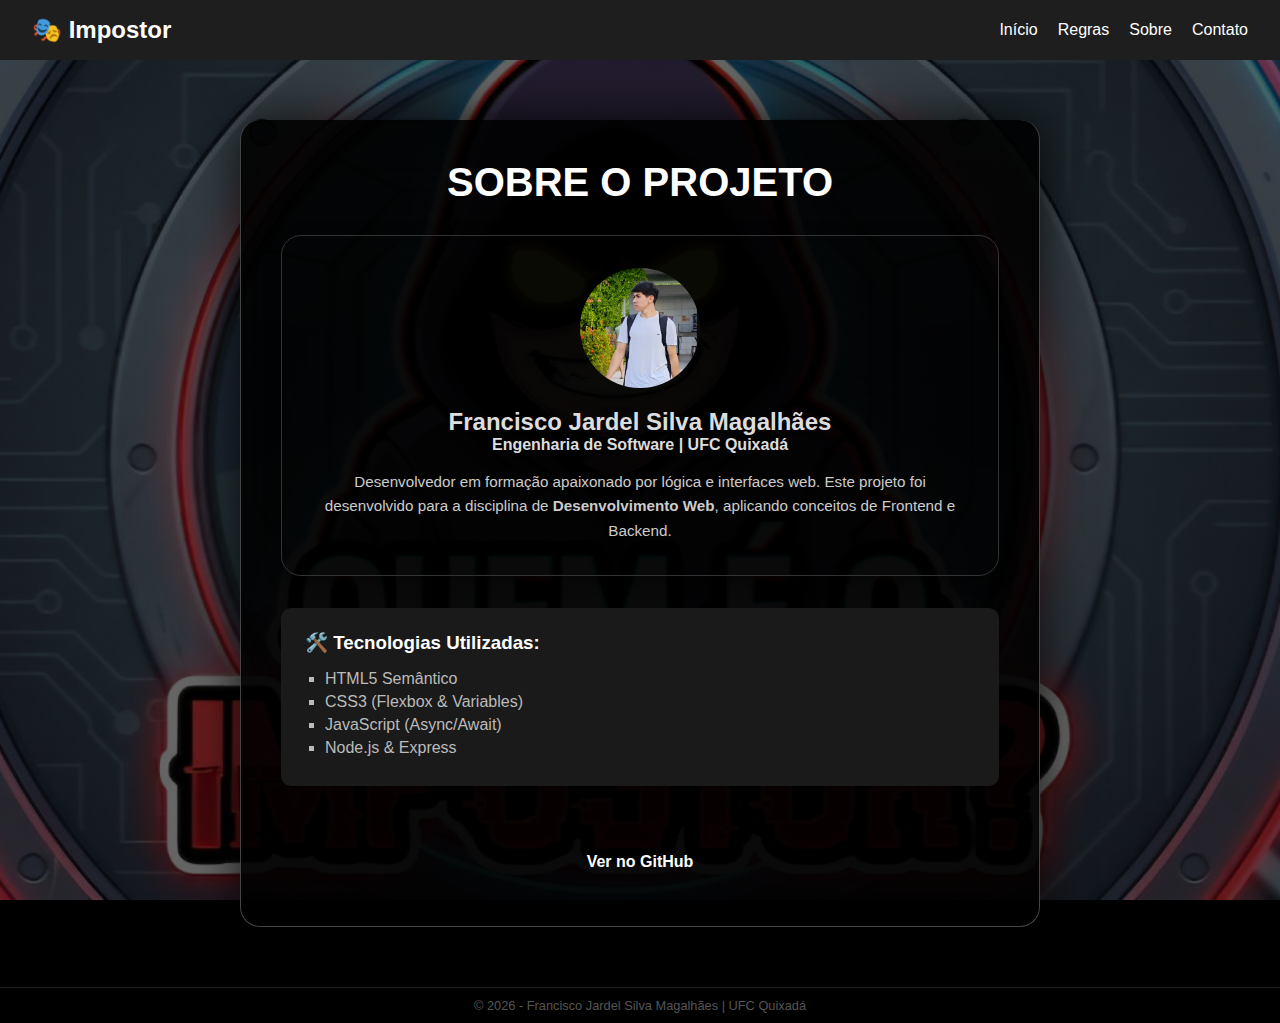
<file: frontend/sobre.html>
<!DOCTYPE html>
<html lang="pt-br">
<head>
    <meta charset="UTF-8">
    <meta name="viewport" content="width=device-width, initial-scale=1.0">
    <title>Jogo do Impostor | Sobre</title>
    <link rel="stylesheet" href="style.css">
</head>
<body>

    <header>
        <div class="logo">🎭 Impostor</div>
        <nav>
            <ul>
                <li><a href="index.html">Início</a></li>
                <li><a href="regras.html">Regras</a></li>
                <li><a href="sobre.html">Sobre</a></li>
                <li><a href="contato.html">Contato</a></li>
            </ul>
        </nav>
    </header>

    <main>
        <section class="sobre-container">
            <h1>Sobre o Projeto</h1>
            
            <div class="perfil-card">
                <img src="imagens/perfil.jpg" alt="Avatar do Desenvolvedor" class="foto-perfil">
                
                <h2>Francisco Jardel Silva Magalhães</h2>
                <p class="curso">Engenharia de Software | UFC Quixadá</p>
                
                <p class="bio">
                    Desenvolvedor em formação apaixonado por lógica e interfaces web. 
                    Este projeto foi desenvolvido para a disciplina de <strong>Desenvolvimento Web</strong>, 
                    aplicando conceitos de Frontend e Backend.
                </p>
            </div>

            <div class="tecnologias">
                <h3>🛠️ Tecnologias Utilizadas:</h3>
                <ul>
                    <li>HTML5 Semântico</li>
                    <li>CSS3 (Flexbox & Variables)</li>
                    <li>JavaScript (Async/Await)</li>
                    <li>Node.js & Express</li>
                </ul>
            </div>
            
            <div class="github-link">
                <a href="https://github.com/jardelmagalhaes/Quem_E_O_Impostor" class="botao-principal">Ver no GitHub</a>
            </div>
        </section>
    </main>

    <footer>
        <p>&copy; 2026 - Francisco Jardel Silva Magalhães | UFC Quixadá</p>
    </footer>

</body>
</html>
</file>
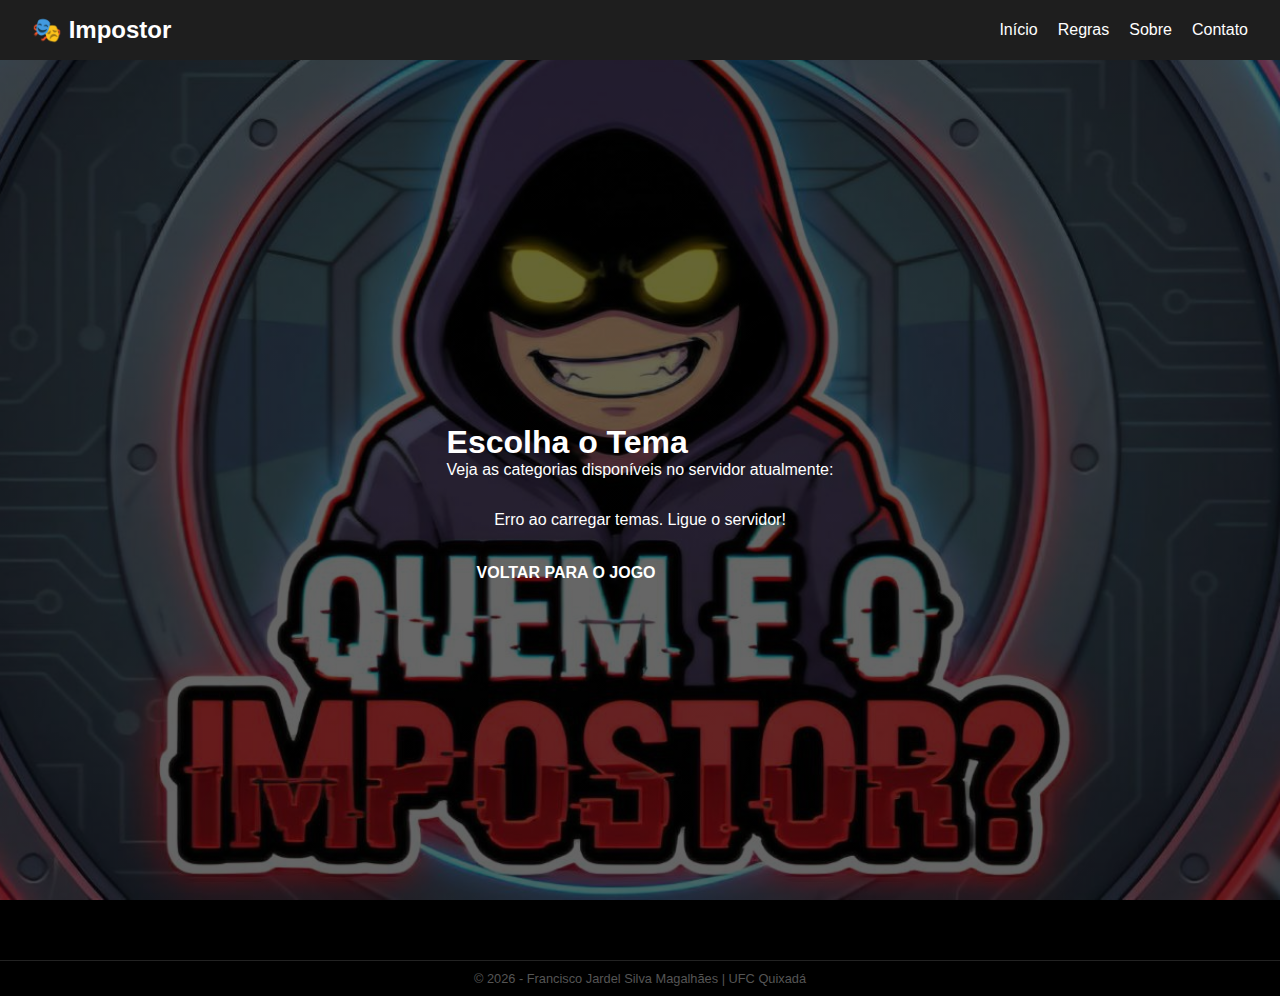
<file: frontend/temas.html>
<!DOCTYPE html>
<html lang="pt-br">
<head>
    <meta charset="UTF-8">
    <meta name="viewport" content="width=device-width, initial-scale=1.0">
    <title>Jogo do Impostor | Temas</title>
    <link rel="stylesheet" href="style.css">
</head>
<body>

    <header>
        <div class="logo">🎭 Impostor</div>
        <nav>
            <ul>
                <li><a href="index.html">Início</a></li>
                <li><a href="regras.html">Regras</a></li>
                <li><a href="sobre.html">Sobre</a></li>
                <li><a href="contato.html">Contato</a></li>
            </ul>
        </nav>
    </header>

    <main>
        <section class="temas-container">
            <h1>Escolha o Tema</h1>
            <p>Veja as categorias disponíveis no servidor atualmente:</p>

            <div id="lista-temas" class="grid-temas">
                <p>Carregando temas...</p>
            </div>

            <a href="index.html" class="botao-principal" style="margin-top: 20px;">VOLTAR PARA O JOGO</a>
        </section>
    </main>

    <footer>
        <p>&copy; 2026 - Francisco Jardel Silva Magalhães | UFC Quixadá</p>
    </footer>

    <script>
        async function carregarTemas() {
            try {
                // Busca a lista de temas do seu server.js
                const response = await fetch('http://localhost:3000/api/temas');
                const temas = await response.json();

                const container = document.getElementById('lista-temas');
                container.innerHTML = ''; // Limpa o texto "Carregando..."

                // Cria um cartão para cada tema
                temas.forEach(tema => {
                    const card = document.createElement('div');
                    card.className = 'card-tema';
                    card.innerHTML = `
                        <div class="emoji-tema">${tema.emoji}</div>
                        <h3>${tema.nome}</h3>
                    `;
                    container.appendChild(card);
                });
            } catch (erro) {
                console.error("Erro:", erro);
                document.getElementById('lista-temas').innerHTML = "<p>Erro ao carregar temas. Ligue o servidor!</p>";
            }
        }

        // Chama a função assim que a página carrega
        carregarTemas();
    </script>

</body>
</html>
</file>
<file: frontend/style.css>
*{
    margin: 0;
    padding: 0;
    box-sizing: border-box;
}

/* As Variáveis (Dark Mode) */

:root {
    --cor-fundo-principal: #121212;
    --cor-texto-principal: #FFFFFF;
    --cor-destaque: #8a2be2;
    --cor-fundo-secundario: #1e1e1e;

}

/* Estilos Gerais do Corpo */

/* Garante que a página ocupe exatamente a altura da tela */
html, body {
    width: 100%;
    min-height: 100vh; /* Altura mínima é a tela toda, mas pode crescer */
    margin: 0;
    padding: 0;
    overflow-x: hidden; /* Impede rolagem lateral indesejada */
    overflow-y: auto;   /* LIBERA rolagem vertical se der zoom */
    font-family: 'Segoe UI', Tahoma, Geneva, Verdana, sans-serif;
    background-color: #000;
    color: white;
}

body {
    font-family: 'Segoe UI', Tahoma, Geneva, Verdana, sans-serif;
    background-color: var(--cor-fundo);
    color: var(--cor-texto);
    /* Transforma o corpo em uma coluna flexível */
    display: flex;
    flex-direction: column;
}


/* O Cabeçalho */
header {
    background-color: var(--cor-fundo-secundario);
    padding: 1rem 2rem; /* 1rem = +/- 16px. Espaço interno */
    
    /* MÁGICA DO FLEXBOX AQUI */
    display: flex;
    justify-content: space-between; /* Separa a logo do menu (um em cada ponta) */
    align-items: center; /* Alinha eles no centro verticalmente */
}

.logo {
    font-size: 1.5rem;
    font-weight: bold;
    color: var(--cor-destaque-roxo);
}

/* O Menu de Navegação */
header nav ul {
    display: flex; /* Transforma a lista vertical em horizontal */
    list-style: none; /* Tira as bolinhas da lista */
    gap: 20px; /* Espaço entre os links */
}

header nav ul li a {
    color: var(--cor-texto-principal);
    text-decoration: none; /* Tira o sublinhado feio dos links */
    transition: color 0.3s; /* Faz a mudança de cor ser suave */
}

header nav ul li a:hover {
    color: var(--cor-destaque-roxo); /* Muda a cor quando passa o mouse */
}

/* O Conteúdo Principal */
/* --- O CONTEÚDO PRINCIPAL (Agora com o fundo global) --- */
main {
    width: 100%;
    min-height: 100vh; /* Garante que o fundo cubra tudo */
    
    /* Background Global */
    background-image: linear-gradient(rgba(0, 0, 0, 0.6), rgba(0, 0, 0, 0.6)), url('imagens/capa-jogo.jpg');
    background-size: cover; /* MUDANÇA: 'cover' adapta melhor que 100% 100% em zooms */
    background-position: center top; /* Foca no topo da imagem */
    background-repeat: no-repeat;
    background-attachment: fixed; /* O fundo fica parado enquanto a página rola (Efeito legal!) */

    display: flex;
    flex-direction: column;
    align-items: center;
    justify-content: center; /* Centraliza verticalmente */
    padding: 20px;
    box-sizing: border-box; /* Garante que padding não estoure a largura */
}


/* Seção Hero (O título principal) */
/* --- TELA INICIAL (SETUP COM BACKGROUND) --- */

/* --- TELA INICIAL (SETUP) --- */
.hero {
    /* --- APAGUE AS LINHAS DE BACKGROUND QUE ESTAVAM AQUI --- */
    /* background-image: ... */
    /* background-size: ... */
    /* background-position: ... */
    /* background-repeat: ... */

    /* Mantenha apenas as configurações de tamanho e alinhamento */
    width: 100%;
    height: 100%;
    margin: 0;
    border-radius: 0;
    
    display: flex;
    flex-direction: column;
    align-items: center;
    justify-content: flex-start; 
    padding-top: 8vh;
    padding-bottom: 20px;
}

/* Estilo do novo título H1 */
.titulo-jogo {
    font-size: 3rem;
    color: white;
    text-transform: uppercase;
    margin-bottom: 2rem;
    text-shadow: 0 0 20px var(--cor-primaria); /* Brilho roxo no texto */
    text-align: center;
    letter-spacing: 3px;
}

/* --- PODE APAGAR ESSES ESTILOS ANTIGOS SE QUISER --- */
/* .logo-container { ... } */
/* .logo-hero { ... } */

.hero h1 {
    font-size: 3rem;
    margin-bottom: 1rem;
}

/* O Botão Principal */
.botao-principal {
    display: inline-block; /* Para aceitar padding corretamente */
    background-color: var(--cor-destaque-roxo);
    color: white;
    padding: 15px 30px;
    border-radius: 50px; /* Deixa bem redondo, estilo app */
    text-decoration: none;
    font-weight: bold;
    margin-top: 20px;
    transition: transform 0.2s;
}

.botao-principal:hover {
    transform: scale(1.05); /* O botão cresce um pouquinho ao passar o mouse */
}

/* ESTILIZANDO AS IMAGENS (figure e figcaption) */
.apresentacao figure {
    background-color: var(--cor-fundo-secundario);
    padding: 20px;
    border-radius: 15px;
    display: inline-block; /* O cartão fica do tamanho do conteúdo */
    border: 2px solid var(--cor-destaque-roxo); /* Uma borda roxa para destacar */
}

/* Regra de ouro para imagens responsivas */
.apresentacao img {
    max-width: 100%; /* A imagem nunca fica maior que o pai dela */
    height: auto;    /* A altura ajusta proporcionalmente para não distorcer */
    border-radius: 10px;
}

.apresentacao figcaption {
    margin-top: 10px;
    font-style: italic;
    color: #ccc;
}

/* Rodapé */
/* --- RODAPÉ FININHO --- */
footer {
    text-align: center;
    padding: 10px 0; /* Reduzi de 2rem para 10px (bem mais fino) */
    background-color: #000; /* Garante que o fundo seja preto total */
    color: #555; /* Texto cinza escuro para não chamar muita atenção */
    font-size: 0.8rem; /* Letra um pouco menor */
    width: 100%;
    margin-top: 0; /* Remove margem extra de cima se tiver */
    border-top: 1px solid #222; /* Uma linha sutil para separar */
}

footer p {
    margin: 0; /* Remove margens do parágrafo interno */
}

/* --- ESTILO DOS JOGADORES --- */

.area-jogadores {
    margin-top: 3rem;
    width: 100%;
}

.area-jogadores h2 {
    margin-bottom: 1.5rem;
    color: var(--cor-texto-principal); /* Ou white se preferir */
}

.grid-personagens {
    display: flex;             /* Mágica do Flexbox */
    justify-content: center;   /* Centraliza todos no meio da tela */
    flex-wrap: wrap;           /* Se não couber, joga pra linha de baixo (Responsivo!) */
    gap: 20px;                 /* Espaço entre os bonecos */
}

/* O Cartão de cada personagem */
.card {
    background-color: var(--cor-fundo-secundario); /* Cinza escuro */
    padding: 15px;
    border-radius: 15px;
    width: 160px;              /* Largura fixa para ficarem iguais */
    text-align: center;
    border: 1px solid #333;
    transition: transform 0.3s;
}

.card:hover {
    transform: translateY(-10px); /* O boneco "pula" quando passa o mouse */
    border-color: var(--cor-destaque-roxo);
}

.card img {
    width: 100%;               /* A imagem ocupa todo o espaço do cartão */
    border-radius: 10px;
    margin-bottom: 10px;
}

.card figcaption {
    font-weight: bold;
    color: #ccc;
}

/* --- ESTILO DA PÁGINA DE CONTATO --- */

.container-contato {
    background-color: var(--cor-card);
    padding: 2rem;
    border-radius: 15px;
    max-width: 600px;
    width: 100%;
    margin-top: 2rem;
    border: 1px solid #333;
}

.formulario {
    display: flex;
    flex-direction: column;
    gap: 15px;
    margin-top: 1.5rem;
    text-align: left; /* Alinha os textos à esquerda para facilitar leitura */
}

.campo {
    display: flex;
    flex-direction: column;
}

label {
    margin-bottom: 5px;
    font-weight: bold;
    color: #ccc;
}

/* Estilo dos Inputs (Caixas de texto) */
input, select, textarea {
    padding: 10px;
    border-radius: 8px;
    border: 1px solid #555;
    background-color: var(--cor-fundo); /* Fundo preto */
    color: white;
    font-size: 1rem;
    outline: none; /* Tira a borda azul padrão do navegador */
}

input:focus, textarea:focus {
    border-color: var(--cor-primaria); /* Fica roxo quando clica */
}

/* Ajuste no botão para ele ocupar a largura toda no formulário */
.formulario .botao-principal {
    width: 100%;
    border: none;
    cursor: pointer;
    margin-top: 10px;
}

/* --- PÁGINA DE REGRAS --- */

.regras-container {
    max-width: 800px;
    text-align: left; /* Texto alinhado à esquerda para leitura */
}

.regras-container h1 {
    text-align: center;
    margin-bottom: 2rem;
    color: var(--cor-primaria);
}

.lista-regras {
    background-color: var(--cor-card);
    padding: 2rem 3rem;
    border-radius: 15px;
    border: 1px solid #333;
}

.lista-regras li {
    margin-bottom: 1.5rem;
    line-height: 1.6;
}

.lista-regras strong {
    color: var(--cor-primaria);
    font-size: 1.1rem;
}

.dica-box {
    margin-top: 2rem;
    background-color: #2c2c2c;
    padding: 15px;
    border-left: 4px solid yellow; /* Destaque lateral amarelo */
    border-radius: 5px;
    color: #ddd;
}

/* --- PÁGINA SOBRE --- */

.sobre-container {
    max-width: 700px;
    text-align: center;
    margin-top: 2rem;
}

.perfil-card {
    background-color: var(--cor-card);
    padding: 2rem;
    border-radius: 20px;
    border: 1px solid #333;
    margin-bottom: 2rem;
    box-shadow: 0 4px 15px rgba(0,0,0,0.5); /* Sombra suave */
}

.foto-perfil {
    width: 120px;
    height: 120px;
    border-radius: 50%; /* Deixa a foto redonda */
    object-fit: cover;
    border: 3px solid var(--cor-primaria);
    margin-bottom: 1rem;
}

.curso {
    color: var(--cor-primaria);
    font-weight: bold;
    margin-bottom: 1rem;
}

.bio {
    color: #ccc;
    font-size: 0.95rem;
    line-height: 1.6;
}

/* Lista de Tecnologias */
.tecnologias {
    text-align: left;
    background-color: #1a1a1a;
    padding: 1.5rem;
    border-radius: 10px;
    margin-bottom: 2rem;
}

.tecnologias h3 {
    margin-bottom: 1rem;
    color: white;
}

.tecnologias ul {
    list-style-type: square; /* Mudou a bolinha para quadrado */
    margin-left: 20px;
    color: #bbb;
}

.tecnologias ul li {
    margin-bottom: 5px;
}

/* --- PÁGINA DE TEMAS --- */
.grid-temas {
    display: flex;
    justify-content: center;
    gap: 20px;
    margin-top: 2rem;
    flex-wrap: wrap;
}

.card-tema {
    background-color: var(--cor-card);
    border: 1px solid var(--cor-primaria);
    padding: 2rem;
    border-radius: 15px;
    width: 200px;
    text-align: center;
    transition: transform 0.3s;
}

.card-tema:hover {
    transform: scale(1.05);
    background-color: #2a2a2a;
}

.emoji-tema {
    font-size: 3rem;
    margin-bottom: 10px;
}

/* --- ESTILO DO MODAL SECRETO --- */
.modal-overlay {
    position: fixed;
    top: 0;
    left: 0;
    width: 100%;
    height: 100%;
    background-color: rgba(0, 0, 0, 0.95); /* Fundo quase preto total */
    display: flex;
    justify-content: center;
    align-items: center;
    z-index: 1000; /* Fica em cima de tudo */
}

.modal-content {
    background-color: #111; /* Fundo quase preto */
    padding: 40px;
    border-radius: 20px; /* Bordas arredondadas */
    border: 2px solid #444; /* Borda cinza metálica */
    text-align: center; /* Ajuda com textos simples */
    max-width: 80%;
    box-shadow: 0 0 50px black; /* Sombra escura atrás */
    position: relative;

    /* --- ADICIONE ESTAS 3 LINHAS PARA CENTRALIZAR TUDO --- */
    display: flex;
    flex-direction: column; /* Empilha os itens (título, texto, imagem) */
    align-items: center;    /* O SEGREDO: Alinha tudo horizontalmente no centro */
    /* ---------------------------------------------------- */
}

/* Input de número de jogadores */
#qtd-jogadores {
    padding: 10px;
    font-size: 1.2rem;
    width: 80px;
    text-align: center;
    margin-right: 10px;
    border-radius: 10px;
    border: none;
}

/* --- ESTILO DA MESA DE JOGO (Cards gerados) --- */

/* Garante que o container alinhe tudo em coluna (um embaixo do outro) */
/* --- MESA DE JOGO (Onde ficam as cartas) --- */
#mesa-jogo {
    /* Estilo de caixa para separar do fundo */
    background-color: rgba(0, 0, 0, 0.85); /* Fundo escuro transparente */
    padding: 40px;
    border-radius: 20px;
    border: 1px solid #444;
    box-shadow: 0 0 50px rgba(0, 0, 0, 0.8);
    
    /* Layout */
    display: flex;
    flex-direction: column;
    align-items: center;
    justify-content: center;
    
    width: 100%;
    max-width: 1200px; /* Largura máxima para não esticar demais em monitores gigantes */
    margin: 20px auto;
}

#mesa-jogo h2 {
    font-size: 2.5rem;
    color: #fff;
    text-shadow: 0 0 10px var(--cor-primaria);
    margin-bottom: 30px;
    text-align: center;
}

/* Ajuste no Grid das Cartas para não quebrar */
#grid-cartas {
    display: flex;
    flex-wrap: wrap; /* OBRIGATÓRIO: Se faltar espaço, joga pra linha de baixo */
    justify-content: center;
    gap: 20px;
    width: 100%;
}

/* Novo estilo para o Botão Reiniciar */
.botao-reiniciar {
    background-color: transparent;
    border: 2px solid var(--cor-primaria); /* Borda roxa */
    color: var(--cor-primaria);
    padding: 15px 40px;
    font-size: 1.2rem;
    font-weight: bold;
    text-transform: uppercase;
    border-radius: 50px; /* Botão arredondado */
    cursor: pointer;
    transition: all 0.3s ease;
    margin-bottom: 50px;
    width: auto; /* Garante que não fique espremido */
}

.botao-reiniciar:hover {
    background-color: var(--cor-primaria);
    color: white;
    box-shadow: 0 0 20px var(--cor-primaria); /* Efeito de brilho ao passar o mouse */
    transform: scale(1.05); /* Aumenta um pouquinho */
}

/* --- ESTILO DO RELÓGIO (O Grande Final) --- */

/* Container que centraliza o relógio na tela */
#relogio-container {
    text-align: center;
    margin-top: 2rem;
    animation: surgir 0.5s ease-out; /* Efeito de entrada suave */
    width: 100%;
}

/* O Painel Digital */
#timer-display {
    font-size: 8rem; /* Aumentei para ficar gigante! */
    font-family: 'Courier New', monospace; /* Fonte estilo hacker */
    font-weight: bold;
    
    /* Cores e Brilho Neon */
    color: #00ff00; 
    text-shadow: 
        0 0 10px #00ff00,
        0 0 20px #00ff00,
        0 0 40px #00ff00;
    
    /* Caixa em volta do relógio */
    background-color: rgba(0, 0, 0, 0.8);
    border: 4px solid #00ff00;
    border-radius: 20px;
    padding: 20px 40px;
    display: inline-block; /* Para a borda ficar justa ao texto */
    box-shadow: 0 0 30px rgba(0, 255, 0, 0.3); /* Brilho em volta da caixa */
}

/* Texto de aviso embaixo do relógio */
.aviso-debate {
    font-size: 1.5rem;
    color: #fff;
    margin-top: 20px;
    text-transform: uppercase;
    letter-spacing: 2px;
    animation: piscarVermelho 1s infinite alternate;
}

/* Animação para o texto de aviso piscar mudando de cor */
@keyframes piscarVermelho {
    0% { color: #fff; text-shadow: none; }
    100% { color: #ff0055; text-shadow: 0 0 10px #ff0055; }
}

/* Animação de entrada */
@keyframes surgir {
    from { transform: scale(0); opacity: 0; }
    to { transform: scale(1); opacity: 1; }
}

/* --- CLASSE EXTRA: Quando o tempo estiver acabando (menos de 10s) --- */
/* O JavaScript não aplica essa classe ainda, mas já deixamos pronto */
.tempo-critico {
    color: red !important;
    border-color: red !important;
    text-shadow: 0 0 20px red !important;
    box-shadow: 0 0 50px red !important;
    animation: tremer 0.1s infinite !important;
}

@keyframes tremer {
    0% { transform: rotate(1deg); }
    50% { transform: rotate(-1deg); }
    100% { transform: rotate(1deg); }
}

/* Garante que as cartas e o relógio não colem na borda da tela */
.area-jogadores {
    padding: 2rem;
    width: 100%;
    display: flex;
    flex-direction: column;
    align-items: center;
}

/* Garante que as páginas de Regras, Sobre e Contato tenham margem */
.regras-container, .sobre-container, .container-contato, .temas-container {
    margin: 2rem auto; /* Centraliza e dá espaço nas bordas */
}

/* --- ESTILO HUD (ALTA VISIBILIDADE) --- */

/* 1. O Título (Com contorno para ler em qualquer fundo) */
.titulo-jogo {
    font-family: 'Arial Black', sans-serif; /* Fonte bem grossa */
    font-size: 3.5rem;
    color: #fff;
    text-transform: uppercase;
    margin-bottom: 2rem;
    letter-spacing: 4px;
    
    /* O SEGREDO DA LEITURA: Borda preta grossa em volta da letra */
    -webkit-text-stroke: 2px black; 
    
    /* Sombra Neon Roxa */
    text-shadow: 
        5px 5px 0px #000, /* Sombra dura preta */
        0 0 20px #8a2be2; /* Brilho roxo */
    
    text-align: center;
    position: relative;
    z-index: 2;
}

/* 2. Container dos Cards (Alinha eles lado a lado) */
.painel-config {
    display: flex;
    gap: 20px;
    margin-bottom: 2.5rem;
    flex-wrap: wrap;
    justify-content: center;
}

/* 3. Os Cards de Configuração (Caixas Pretas Estilo Vidro) */
.config-item {
    background-color: rgba(0, 0, 0, 0.85); /* Fundo bem preto e levemente transparente */
    border: 2px solid #444; /* Borda cinza metálica */
    border-bottom: 4px solid #8a2be2; /* Detalhe roxo embaixo */
    padding: 20px 30px;
    border-radius: 12px;
    display: flex;
    flex-direction: column;
    align-items: center;
    width: 200px;
    
    /* Sombra para destacar do fundo */
    box-shadow: 0 10px 30px rgba(0,0,0,0.5);
    transition: transform 0.2s, border-color 0.2s;
}

/* --- ALTERAÇÃO PARA VISUAL MAIS PROFISSIONAL --- */

/* 4. As Etiquetas (JOGADORES / TEMPO) */
.config-item label {
    font-size: 1.1rem;
    font-weight: 800;
    /* MUDANÇA: Sai o verde neon, entra um cinza metálico claro */
    color: #e0e0e0; 
    margin-bottom: 10px;
    text-transform: uppercase;
    letter-spacing: 1px;
    /* REMOVIDO: text-shadow: 0 0 10px rgba(0, 255, 0, 0.4); */
    /* Adicionado uma sombra preta sutil para definição */
    text-shadow: 1px 1px 2px rgba(0,0,0,0.5); 
}

/* MUDANÇA NO HOVER (Quando passa o mouse na caixinha) */
.config-item:hover {
    transform: translateY(-5px);
    /* MUDANÇA: Em vez de verde, usa a cor primária (Roxo) para o destaque */
    border-color: var(--cor-primaria); 
    border-bottom-color: var(--cor-primaria);
    /* Adiciona um brilho roxo elegante e sutil */
    box-shadow: 0 15px 40px rgba(138, 43, 226, 0.3);
}

/* 5. Os Números (Inputs) */
.config-item input {
    background-color: #222;
    border: 1px solid #555;
    color: white;
    font-size: 2.5rem;
    font-weight: bold;
    text-align: center;
    width: 100%;
    padding: 5px;
    border-radius: 8px;
    outline: none;
    font-family: 'Courier New', monospace; /* Fonte digital */
}

.config-item input:focus {
    background-color: #000;
    border-color: #00ff00;
    box-shadow: 0 0 15px rgba(0, 255, 0, 0.3);
}

/* 6. Texto Pequeno (Min/Max) */
.config-item small {
    color: #aaa;
    font-size: 0.75rem;
    margin-top: 8px;
    font-weight: bold;
    background-color: rgba(255,255,255,0.1);
    padding: 2px 8px;
    border-radius: 4px;
}

/* 7. BOTÃO INICIAR (Chama muita atenção) */
.botao-start {
    background: linear-gradient(180deg, #ff0055, #cc0044); /* Degradê Vermelho/Rosa */
    color: white;
    border: none;
    padding: 20px 60px;
    font-size: 1.8rem;
    font-weight: 900;
    text-transform: uppercase;
    border-radius: 50px; /* Redondinho */
    cursor: pointer;
    
    /* Efeito de brilho pulsante */
    box-shadow: 0 0 20px #ff0055;
    border: 3px solid rgba(255,255,255,0.2);
    
    transition: all 0.2s;
    letter-spacing: 2px;
}

.botao-start:hover {
    transform: scale(1.05); /* Cresce */
    background: linear-gradient(180deg, #ff3377, #ff0055);
    box-shadow: 0 0 40px #ff0055, 0 0 10px white; /* Brilho forte */
}

.botao-start:active {
    transform: scale(0.95);
}

/* --- ESTILO DOS BOTÕES DE AJUSTE (+ e -) --- */

/* Esconde as setinhas padrão do navegador (spinners) */
input[type=number]::-webkit-inner-spin-button, 
input[type=number]::-webkit-outer-spin-button { 
    -webkit-appearance: none; 
    margin: 0; 
}

/* Container que segura os botões e o número */
.input-customizado {
    display: flex;
    align-items: center;
    justify-content: center;
    gap: 10px; /* Espaço entre botões e número */
    width: 100%;
}

/* Estilo dos Botões + e - */
.btn-menos, .btn-mais {
    width: 40px;
    height: 40px;
    border-radius: 50%; /* Redondos */
    border: 2px solid #555;
    background-color: #222;
    color: white;
    font-size: 1.5rem;
    font-weight: bold;
    cursor: pointer;
    transition: all 0.2s;
    display: flex;       /* Centraliza o sinal */
    align-items: center;
    justify-content: center;
    padding-bottom: 5px; /* Ajuste fino vertical do texto */
}

/* Cores específicas */
.btn-menos:hover {
    background-color: #ff3333; /* Vermelho ao passar o mouse */
    border-color: #ff3333;
    transform: scale(1.1);
}

.btn-mais:hover {
    background-color: #00ff00; /* Verde ao passar o mouse */
    border-color: #00ff00;
    color: black; /* Texto preto para contraste no verde */
    transform: scale(1.1);
}

/* Ajuste no Input para ele não ter borda e parecer texto solto */
.config-item input {
    background: transparent !important;
    border: none !important;
    font-size: 3rem !important; /* Número BEM grande */
    width: 60px !important;
    padding: 0 !important;
    margin: 0 !important;
    color: white !important;
    text-shadow: 0 0 10px rgba(255, 255, 255, 0.5);
    /* Remove sombra verde do foco anterior para ficar limpo */
    box-shadow: none !important; 
}

/* --- ESTILO UNIFICADO PARA PÁGINAS SECUNDÁRIAS (Regras, Sobre, Contato) --- */

/* Aplica o estilo de cartão escuro em todas as caixas de conteúdo */
.regras-container, 
.sobre-container, 
.container-contato {
    background-color: rgba(0, 0, 0, 0.9); /* Preto 90% opaco (quase sólido) */
    padding: 40px;
    border-radius: 20px;
    border: 1px solid #444; /* Borda cinza discreta */
    border-top: 4px solid var(--cor-primaria); /* Detalhe roxo no topo */
    
    /* Centralização e Tamanho */
    max-width: 800px; /* Largura máxima para não ficar muito esticado */
    width: 90%;       /* Em celulares ocupa 90% da tela */
    margin: 40px auto; /* Centraliza na tela */
    
    /* Texto */
    color: #ddd; /* Cinza claro para leitura confortável */
    text-align: center; /* Centraliza o texto */
    box-shadow: 0 0 50px rgba(0, 0, 0, 0.8); /* Sombra forte atrás */
}

/* Títulos dessas páginas */
.regras-container h1, 
.sobre-container h1, 
.container-contato h2 {
    color: white;
    text-transform: uppercase;
    margin-bottom: 30px;
    text-shadow: 0 0 10px var(--cor-primaria);
    font-size: 2.5rem;
}

/* --- ESTILO ESPECÍFICO PARA O FORMULÁRIO DE CONTATO --- */
/* Para os campos não ficarem brancos feios no fundo preto */

.container-contato label {
    display: block;
    text-align: left;
    margin-bottom: 8px;
    color: var(--cor-primaria);
    font-weight: bold;
}

.container-contato input, 
.container-contato textarea, 
.container-contato select {
    width: 100%;
    padding: 15px;
    margin-bottom: 20px;
    background-color: #111; /* Fundo bem escuro */
    border: 1px solid #333;
    color: white;
    border-radius: 8px;
    font-family: sans-serif;
    outline: none;
    transition: border-color 0.3s;
}

.container-contato input:focus, 
.container-contato textarea:focus, 
.container-contato select:focus {
    border-color: var(--cor-primaria); /* Fica roxo quando clica */
    box-shadow: 0 0 10px rgba(138, 43, 226, 0.2);
}

/* Botão de Enviar (Contato e Regras) */
.container-contato button,
.regras-container button {
    background-color: var(--cor-primaria);
    color: white;
    border: none;
    padding: 15px 40px;
    font-size: 1.1rem;
    font-weight: bold;
    border-radius: 50px;
    cursor: pointer;
    transition: transform 0.2s;
    margin-top: 10px;
}

.container-contato button:hover,
.regras-container button:hover {
    transform: scale(1.05);
    background-color: #7a26c9;
}



/* --- RESPONSIVIDADE (ADAPTAÇÃO TOTAL PARA CELULAR E TABLET) --- */
@media (max-width: 768px) {

    /* 1. CABEÇALHO (Header) */
    header {
        flex-direction: column; /* Empilha: Logo em cima, Menu embaixo */
        height: auto;
        padding: 15px 0;
        gap: 15px;
    }

    header nav ul {
        justify-content: center;
        gap: 15px;
        flex-wrap: wrap; /* Permite quebrar linha se tiver muitos links */
    }

    header nav a {
        font-size: 0.9rem;
        padding: 8px 12px; /* Área de toque maior */
    }

    /* 2. TÍTULOS E TEXTOS */
    .titulo-jogo {
        font-size: 2rem; /* Reduz o título gigante */
        margin-bottom: 20px;
        line-height: 1.1;
        -webkit-text-stroke: 1px black; /* Borda mais fina */
    }

    /* 3. TELA INICIAL (Hero) */
    .hero {
        padding-top: 20px; /* Remove o espaço vazio do topo */
        justify-content: center;
    }

    /* 4. PAINEL DE CONFIGURAÇÃO (Botões) */
    .painel-config {
        flex-direction: column; /* Um embaixo do outro */
        gap: 20px;
        width: 100%;
        align-items: center;
    }
    
    .config-item {
        width: 90%; /* Ocupa a largura quase toda */
    }

    /* 5. MESA DE JOGO (Cartas) */
    #mesa-jogo {
        width: 95%; /* Ocupa mais espaço na lateral */
        padding: 20px 10px; /* Menos borda interna */
    }

    #grid-cartas {
        gap: 10px;
    }

    .card {
        width: 45%; /* Duas cartas por linha (perfeito para celular) */
        margin-bottom: 10px;
    }
    
    .card img {
        width: 100%;
        height: auto;
    }
    
    .card figcaption {
        font-size: 0.8rem; /* Nome do jogador menor */
    }

    /* 6. CORREÇÃO DO RELÓGIO (O FIX IMPORTANTE) */
    #relogio-container {
        width: 100%;
        padding: 0 5px;
        box-sizing: border-box;
    }

    #timer-display {
        /* Usa 18% da largura da tela como tamanho da fonte. 
           Assim ele cresce e diminui junto com o celular! */
        font-size: 18vw; 
        width: 100%;
        display: flex;
        justify-content: center;
        padding: 10px 0;
        border-width: 2px;
    }
    
    #status-jogo {
        font-size: 1.5rem; /* "HORA DO DEBATE" menor */
        margin-top: 10px;
    }

    .aviso-debate {
        font-size: 0.9rem;
    }

    /* 7. PÁGINAS DE TEXTO (Regras, Sobre, Contato) */
    .regras-container, 
    .sobre-container, 
    .container-contato {
        width: 95%;
        padding: 20px;
        margin: 20px auto;
    }
    
    .regras-container h1, 
    .sobre-container h1, 
    .container-contato h2 {
        font-size: 1.8rem;
    }
}

/* --- BOTÕES DE FINAL DE JOGO --- */

.botao-revelar {
    background-color: #8a2be2; /* Roxo Misterioso */
    color: white;
    border: 2px solid #fff;
    padding: 15px 30px;
    font-size: 1.2rem;
    font-weight: bold;
    border-radius: 50px;
    cursor: pointer;
    box-shadow: 0 0 20px rgba(138, 43, 226, 0.6);
    animation: pulsar 1.5s infinite;
}

.botao-revelar:hover {
    background-color: #fff;
    color: #8a2be2;
    transform: scale(1.05);
}

.botao-reiniciar-pequeno {
    background: transparent;
    border: 1px solid #555;
    color: #aaa;
    padding: 10px 20px;
    border-radius: 20px;
    cursor: pointer;
}

.botao-reiniciar-pequeno:hover {
    border-color: white;
    color: white;
}

@keyframes pulsar {
    0% { box-shadow: 0 0 0 0 rgba(138, 43, 226, 0.7); }
    70% { box-shadow: 0 0 0 20px rgba(138, 43, 226, 0); }
    100% { box-shadow: 0 0 0 0 rgba(138, 43, 226, 0); }
}

.banner-regras {
    width: 100%;
    text-align: center; /* Centraliza a imagem e a legenda */
    margin-bottom: 30px; /* Espaço para não colar no texto de baixo */
}

.banner-regras img {
    width: 100%;          /* Tenta ocupar o espaço todo... */
    max-width: 600px;     /* ...MAS TRAVA AQUI! Não deixa passar de 600px */
    height: auto;         /* Mantém a proporção correta */
    
    border-radius: 15px;  /* Bordas arredondadas */
    border: 2px solid #444; /* Borda metálica */
    box-shadow: 0 10px 30px rgba(0,0,0,0.5); /* Sombra 3D */
}

.banner-regras figcaption {
    color: #bbb;
    font-size: 0.9rem;
    margin-top: 10px;
    font-style: italic;
}
</file>
